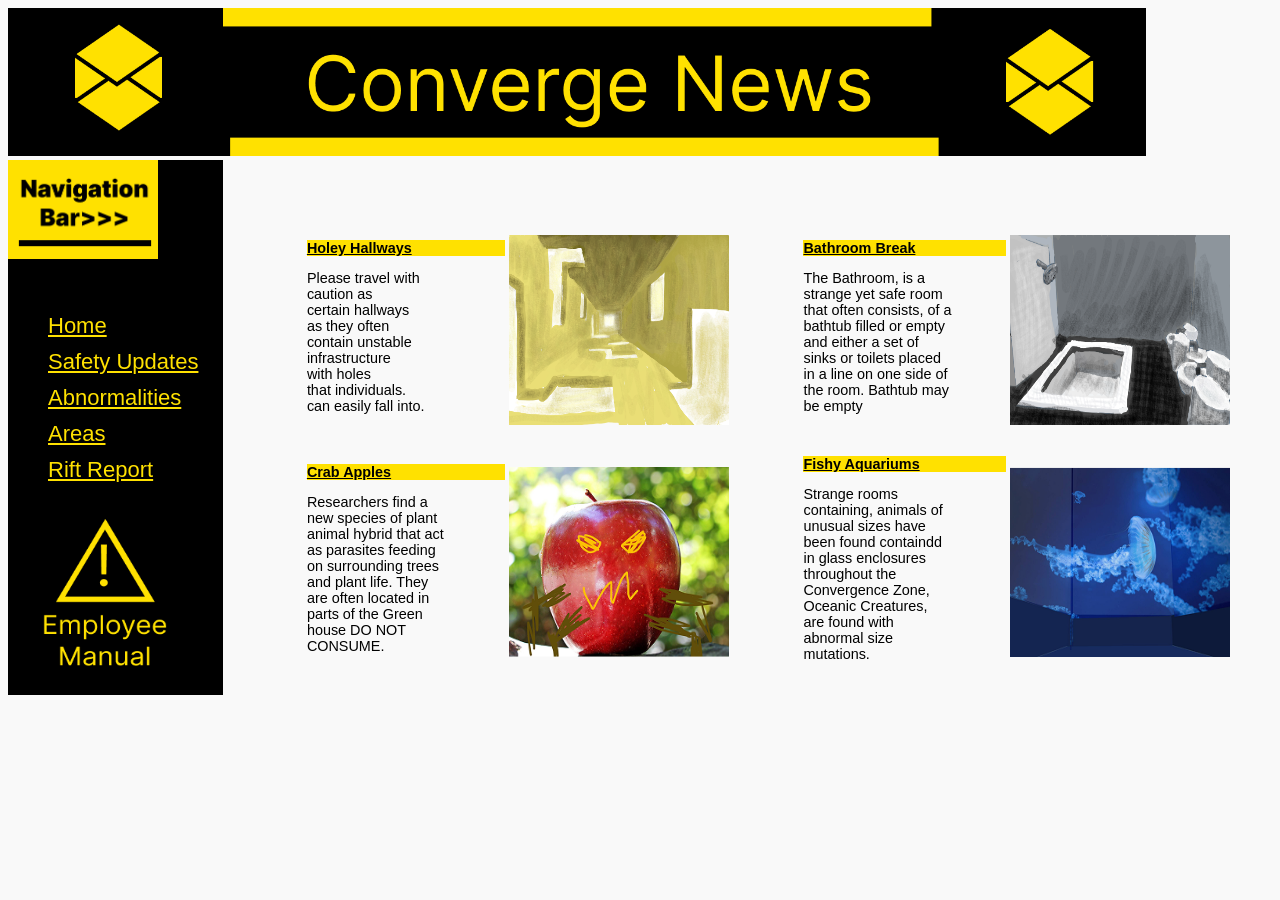
<file: index.html>
<!DOCTYPE html>
<html lang="en">
<head>
<link rel="stylesheet" type="text/css" href="css/czstyle.css">
<title>Convergence News</title>
</head>
<body>





	<img src="images/CZ-banner.png" alt="Converge news banner with logo" width=90%>
	
				
<nav>
	<img src="images/nav-bar.png" alt="navigation direction" width= 70% > 	
			<ul>
	<br><p>	
				<li><a href="index.html">Home</a></li>	<br>
				<li><a href="#">Safety Updates</a></li> <br>
				<li><a href="#">Abnormalities</a></li> <br>
				<li><a href="#">Areas</a></li> <br>
				<li><a href="rift-report.html">Rift Report</a></li>		
			</ul>
<a href="__"><img height="200" width="200" src="images/employee-manual.png" /></a> 
</nav>	


	<p>



<div>
	<table style= "width:80%">	
	<tr> 	<div class="dee"> <td colspan="2">	<h3><a href="Hallways&HolesArticle.html" class="page">Holey Hallways</a></h3> </div>
		<div class="dee">
		Please travel with  <br>
		caution as  <br>
		certain hallways  <br>
		as they often  <br>
		contain unstable  <br>
		infrastructure  <br>
		with holes<br> 
		that individuals. <br> 
		can easily fall into. </div></td>
		<td><a href="Hallways&HolesArticle.html"><img src="images/holed-hallways.png" alt="10" width="220" height="190"/></td>
	
		<div class="dee"> <td colspan="2"><h3><a href="Bathroom Break.html" class="page">Bathroom Break</a></h3> </div>
				<div class="dee">
				The Bathroom, is a 
				strange yet safe 
				room that often consists, 
				of a bathtub filled or 
				empty  
				and either a set of sinks or 
				toilets placed in a line on one 
				side of the room. 
			Bathtub may be empty </div></td>
			<td> <a href="#"><img src= "images/bathroom.png" alt="100" width="220" height="190"/></a></td>
	</td>

		<tr class= "1st">
				<div class="dee"> <td colspan="2"> <h3><a href="CrabApples.html" class="page">Crab Apples</a></h3></div>
				<div class="dee"> 
			Researchers find a 
			new species of
			plant animal hybrid 
			that act as parasites  
			feeding on surrounding 
			trees and plant life. 
			They are often located in 
			parts of the Green house 
			DO NOT CONSUME. </div></td>
			<td><a href="CrabApples.html"><img src= "images/crabapple.png" alt="100" width="220" height="190"/></a></td>
	
				<div class="dee"> <td colspan="2"> <h3><a href="_" class="page">Fishy Aquariums</a></h3> </div>
				<div class="dee"> 
			Strange rooms 
			containing, 
			animals of  
			unusual sizes 
			have been found
			containdd in glass 
			enclosures 
			throughout the  
			Convergence Zone,
			Oceanic Creatures, 
			are found with
			abnormal size mutations.
			
		</div></td>
			
			<td><a href="#"><img src="images/aqurium.png" alt="100" width="220" height="190"/></a></td>
		</tr>
	</table> 



</body>
</html>
</file>
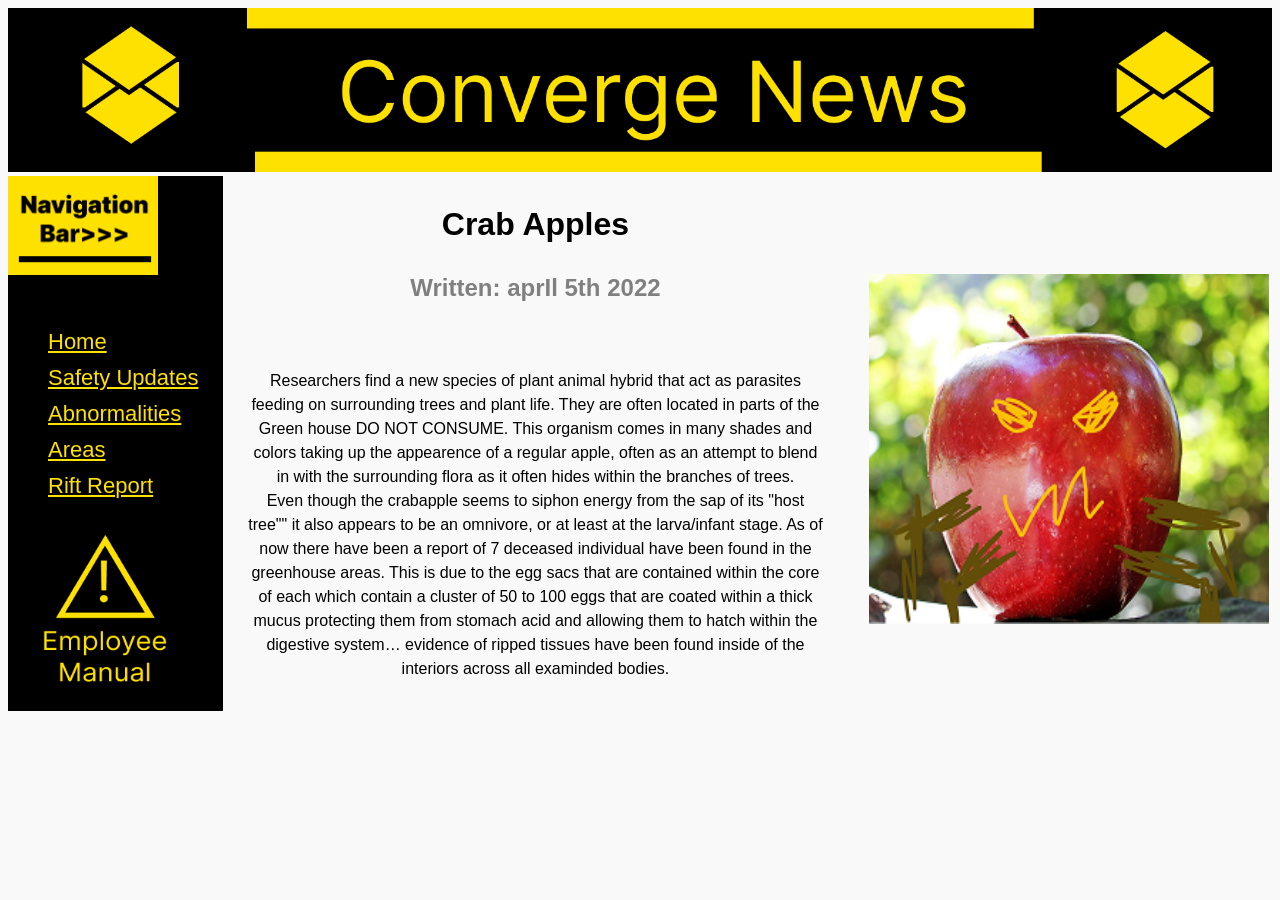
<file: CrabApples.html>
<!DOCTYPE html>
<html lang="en">
<head>
<link rel="stylesheet" type="text/css" href="css/articlepages.css">
<title>Hallways and Holes</title>

<body>
	<img src="images/CZ-banner.png" alt="Converge news banner with logo" width= 100%>	

				<nav>
					<img src="images/nav-bar.png" alt="navigation direction" width= 70% > 	
							<ul>
					<br><p>	
								<li><a href="index.html">Home</a></li> <br>	
								<li><a href="#">Safety Updates</a></li> <br>
								<li><a href="#">Abnormalities</a></li> <br>
								<li><a href="#">Areas</a></li> <br>
								<li><a href="rift-report.html">Rift Report</a></li>		
							</ul>
				<a href="__"><img height="200" width="200" src="images/employee-manual.png" /></a> 
				</nav>
</head>
<table class="align">	
	<tr> <td colspan="2">		
<div class="deed"> <h1>Crab Apples</h1>
 <h2>Written: aprIl 5th 2022</h2> </div>
<div class="deed"> 
	Researchers find a new species of plant animal hybrid that act as parasites feeding on surrounding trees and plant life. They are often located in parts of the Green house DO NOT CONSUME. This organism comes in many shades and colors taking up the appearence of a regular apple, often as an attempt to blend in with the surrounding flora as it often hides within the branches of trees.
	<br>
			Even though the crabapple seems to siphon energy from the sap of its "host tree"" it also appears to be an omnivore, or at least at the larva/infant stage. As of now there have been a report of 7 deceased individual have been found in the greenhouse areas. This is due to the egg sacs that are contained within the core of each which contain a cluster of 50 to 100 eggs that are coated within a thick mucus protecting them from stomach acid and allowing them to hatch within the digestive system… evidence of ripped tissues have been found inside of the interiors across all examinded bodies. 
 </div>
		</td>
	 <td colspan="2">
	<img src="images/crabapple.png" alt="image of living apple with angry face and pointy teeth" width="400" height="350"/>
		</td>
	</tr>	
			
<br>	
</tr>	
</table>
</article>
</file>
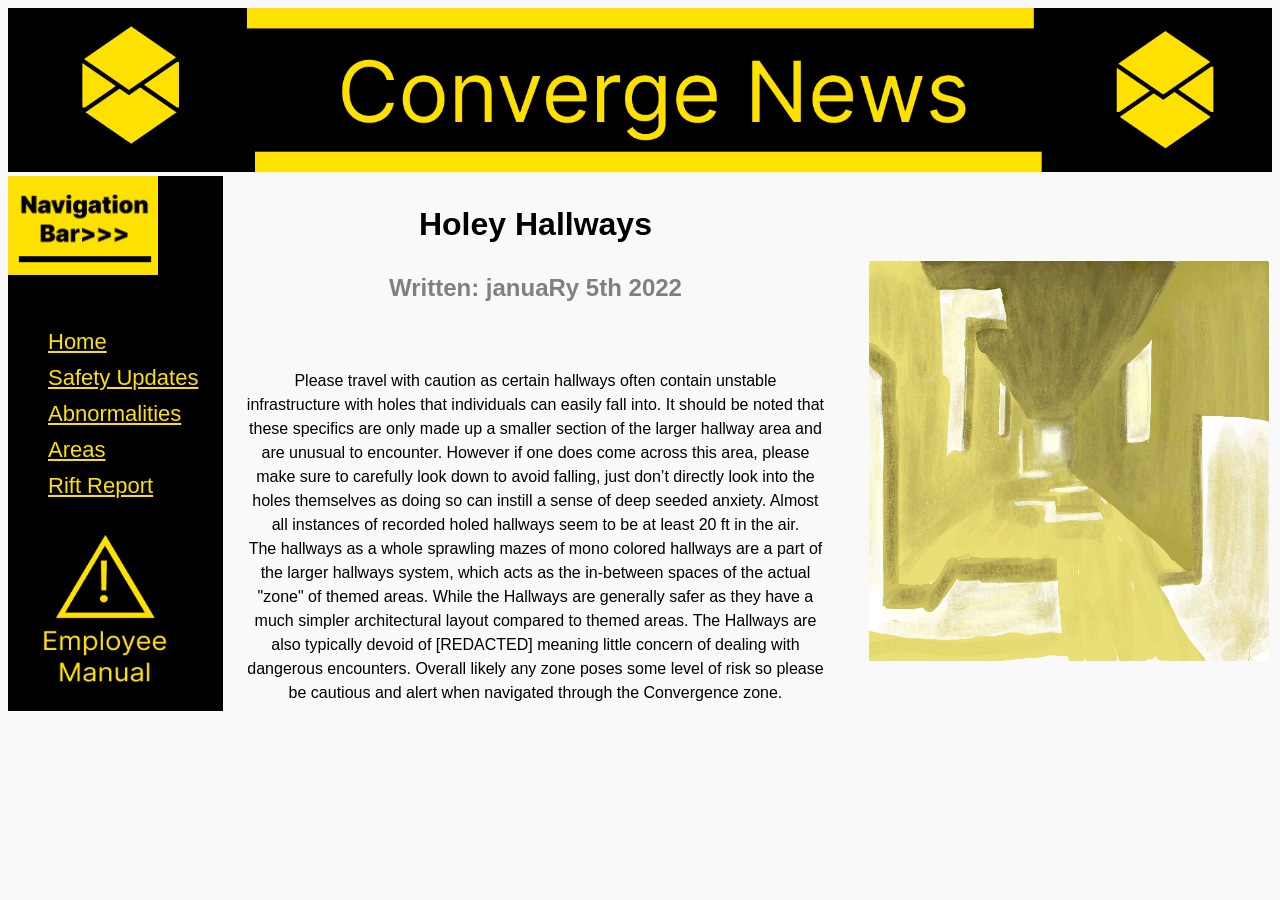
<file: Hallways&HolesArticle.html>
<!DOCTYPE html>
<html lang="en">
<head>
<link rel="stylesheet" type="text/css" href="css/articlepages.css">
<title>Hallways and Holes</title>
<body>
	<img src="images/CZ-banner.png" alt="Converge news banner with logo" width= 100%>	

			<nav>
				<img src="images/nav-bar.png" alt="navigation direction" width= 70% > 	
						<ul>
				<br><p>	
							<li><a href="index.html">Home</a></li> <br>	
							<li><a href="#">Safety Updates</a></li> <br>
							<li><a href="#">Abnormalities</a></li> <br>
							<li><a href="#">Areas</a></li> <br>
							<li><a href="rift-report.html">Rift Report</a></li>		
						</ul>
			<a href="__"><img height="200" width="200" src="images/employee-manual.png" /></a> 
			</nav>
</head>
<table class="align">	
	<tr> <td colspan="2">		
<div class="deed"> <h1>Holey Hallways</h1>
 <h2>Written: januaRy 5th 2022</h2> </div>
<div class="deed"> 
		Please travel with caution as certain hallways often contain unstable infrastructure with holes that individuals can easily fall into. It should be noted that these specifics are only made up a smaller section of the larger hallway area and are unusual to encounter. However if one does come across this area, please make sure to carefully look down to avoid falling, just don’t directly look into the holes themselves as doing so can instill a sense of deep seeded anxiety. Almost all instances of recorded holed hallways seem to be at least 20 ft in the air. <br>
		The hallways as a whole sprawling mazes of mono colored hallways are a part of the larger hallways system, which acts as the in-between spaces of the actual "zone" of themed areas. While the Hallways are generally safer as they have a much simpler architectural layout compared to themed areas. The Hallways are also typically devoid of [REDACTED] meaning little concern of dealing with dangerous encounters. Overall likely any zone poses some level of risk so please be cautious and alert when navigated through the Convergence zone. </div>
		</td>
	 <td colspan="2">
	<img src="images/holed-hallways.png" alt="image of everystreching hall with blocky holes withen the image" width="400" height="400"/>
		</td>
	</tr>	

			
<br>	
</tr>	
</table>


</body>	
</html>
</file>
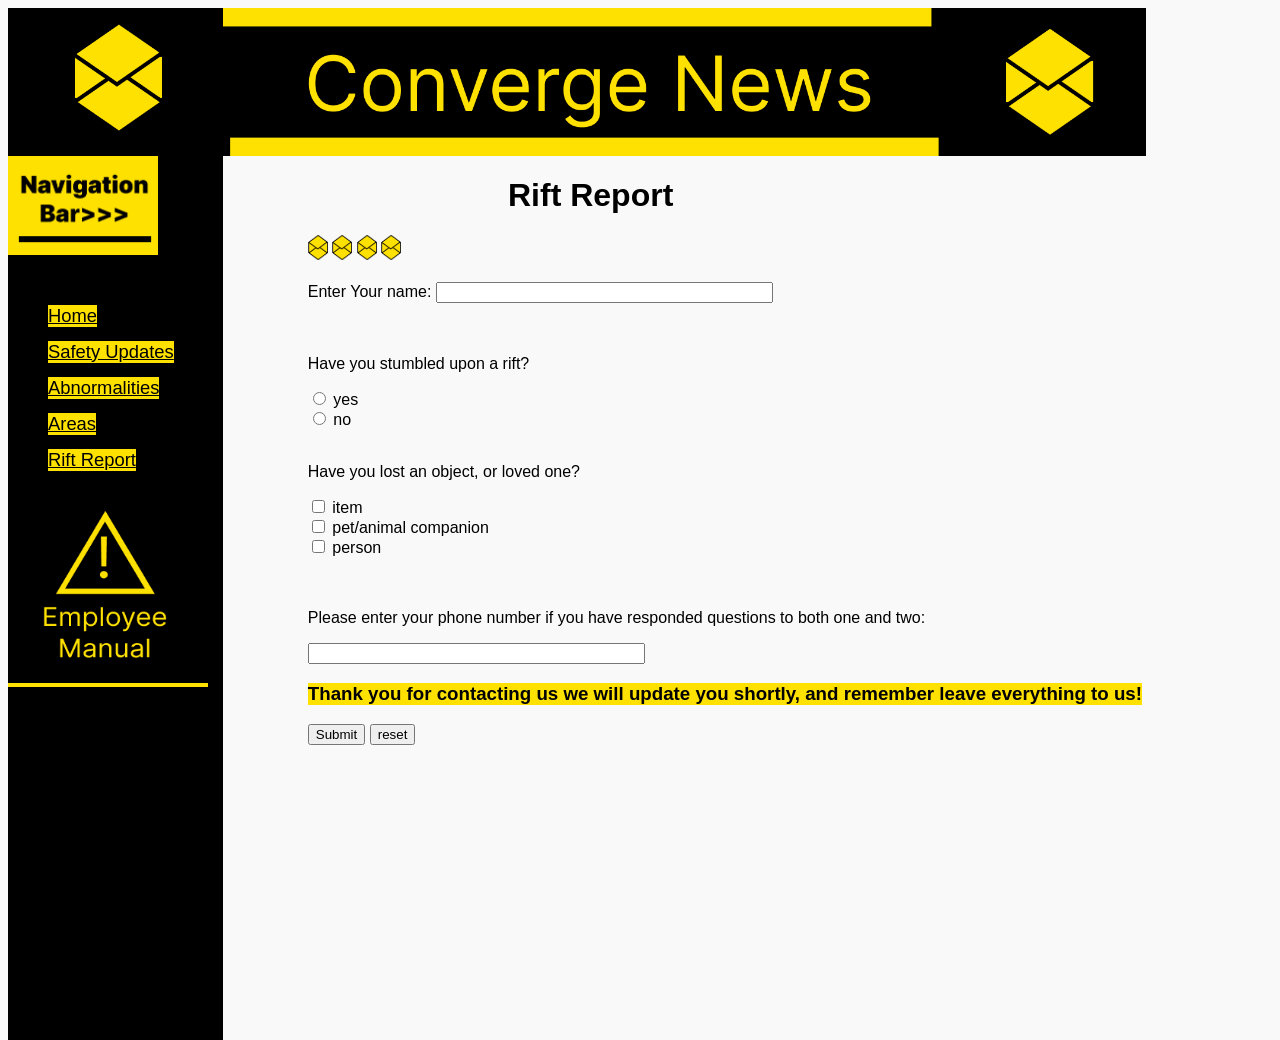
<file: rift-report.html>
<html lang=en>
<link rel="stylesheet" type="text/css" href="css/contactus.css">	
<title>Rift Report</title> 	
</head> 
<body> 
	<img src="images/CZ-banner.png" alt="Converge news banner with logo" width=90%>	
		
			<nav>
				<img src="images/nav-bar.png" alt="navigation direction" width= 70% > 	
						<ul>
				<br><p>	
							<li><a href="index.html">Home</a></li> <br>	
							<li><a href="#">Safety Updates</a></li> <br>
							<li><a href="#">Abnormalities</a></li> <br>
							<li><a href="#">Areas</a></li> <br>
							<li><a href="rift-report.html">Rift Report</a></li>		
						</ul>
			<a href="__"><img height="200" width="200" src="images/employee-manual.png" /></a> 
			</nav>
<h1 id="question">Rift Report</h1> 

<article id= "g1">
       	<img  src="images/logo-CZ.png" alt="Converge room logo icon" width=20 height= 25>   
  	<img src="images/logo-CZ.png" alt="Converge room logo icon" width=20 height= 25>   
  		<img src="images/logo-CZ.png" alt="Converge room logo icon" width=20 height= 25>   
  			<img src="images/logo-CZ.png" alt="Converge room logo icon" width=20 height= 25>						

  

      <br>
	  <br> 
      Enter Your name: <input type="text" name="name" size="40"/> 
	   <br>
	    <br>
		 <br>
	   <p>
		   <p>
	  <p class="question2">Have you stumbled upon a rift?</p>
	  <input type="radio" id="yes" name="rift_spotted" value="yes">
	  <label for="yes">yes</label><br>
 	  <input type="radio" id="no" name="rift_spotted" value="no">
 	  <label for="no">no</label><br>
	    <br>
		 <p class="question2">Have you lost an object, or loved one?</p>

  <input type="checkbox" id="item" name="lost1" value="item">
  <label for="item"> item</label><br>
  <input type="checkbox" id="pet/animal companion" name="lost2" value="Car">
  <label for="vehicle2"> pet/animal companion</label><br>
  <input type="checkbox" id="person" name="lost3" value="person">
  <label for="vehicle3">person</label><br><br>

   	   <br>
	  <p class="question2"> Please enter your phone number if you have responded questions to both one and two:</p> 
		  <input type="text" name="phone" size="40"/>  
      <br>
	   
	  <h3 id="thanks">
		  Thank you for contacting us we will update you shortly, and remember leave everything to us!
	  </h3>
	  <input type="submit" value="Submit">
      <input type="reset" value="reset">
</article>

</body> 
</html>
</file>
<file: css/czstyle.css>
body{
background-color: #F9F9F9;
font size: 150%;
}

nav {
width: 17%;
height: 100%;
background-color: black;
float:left;

}

nav ul li a{
	font-family: arial, sans-serif;
	color:#FFE100;
	font-size: 22px;
	list-style-type:none;	
	float:left;
}
nav ul li a:hover{
	background-color:#FFE100;
	color:black;
}

#banner{
	width: 90%;
	height: 150px;
	background-color: black;
}	

#logo{
	margin-left:400px;
	width:435px;	
}

#b{			
	margin-left:400px;
	width:;	
}

#b{			
	margin-left:400px;
	width:435px;	
}



<style>
a:link{	
	background-color:#FFE100;
	font-size: 115%;
	font-family: arial, sans-serif;
	color:black;
}

h3{
	background-color:#FFE100;
	font-size: 100%;
	font-family: arial, sans-serif;
	color:black;
	float:top;
	margin-left:70px;
	padding-right:20%;
}

table{
	margin-top:60px;
	text-align:left;
	font-family: arial, sans-serif;
	font-style: normal;
		 padding-left: 10px;
	border: 1px solid #F9F9F9;
	font-size: 90%;
}
.dee{
	float:left;
	margin-left:70px;
	padding-right:20%;
	 padding-bottom: 23px;
}
.page{
color:black;
	
}
</style>
</file>
<file: css/articlepages.css>
body{
background-color: #F9F9F9;
color:black;
font:arial;
font-family: arial, sans-serif;
}

nav{
width: 17%;
height: 100%;
background-color:black;
float:left;
}

nav ul li a{
	font-family: arial, sans-serif;
	color:#FFE100;
	background-color: black;
	font-size: 22px;
	list-style-type:none;	
	float:left;
}

nav ul li a:hover{
	background-color:#FFE100;
	color:black;
}


h2{
color:gray;
font:arial;
float:center}


.deed{
	float:center;
	text-align:center;
	padding-right:20px;
	padding-right:20px;
	margin:20px;
	 padding-bottom: 23px;
	 line-height: 1.5;
</file>
<file: css/contactus.css>
body{
background-color: #F9F9F9;
color:black;
font:arial;
font-family: arial, sans-serif;

}

title{
	font-style:bold;
}

nav{
width: 17%;
height: 100%;
background-color: black;
float:left;
}

nav ul li a{
	font-family: arial, sans-serif;
	color:#FFE100;
	background-color: black;
	font-size: 22px;
	list-style-type:none;	
	float:left;
}

nav ul li a:hover{
	background-color:#FFE100;
	color:black;
}


h3{
	background-color:#FFE100;
}

body{
background-color: #F9F9F9;
font size: 150%;
}

#question{
	float:center;
	margin-left:500px;
}

#banner{
	width: 90%;
	height: 150px;
	background-color: black;
}	

#b{			
	margin-left:400px;
	width:;	
}



a:link{	
	background-color:#FFE100;
	font-size: 115%;
	font-family: arial, sans-serif;
	color:black;
}


.page{
color:black;
	
}

#g1{
	float:right;
	margin-right: 130px;
}
</file>
